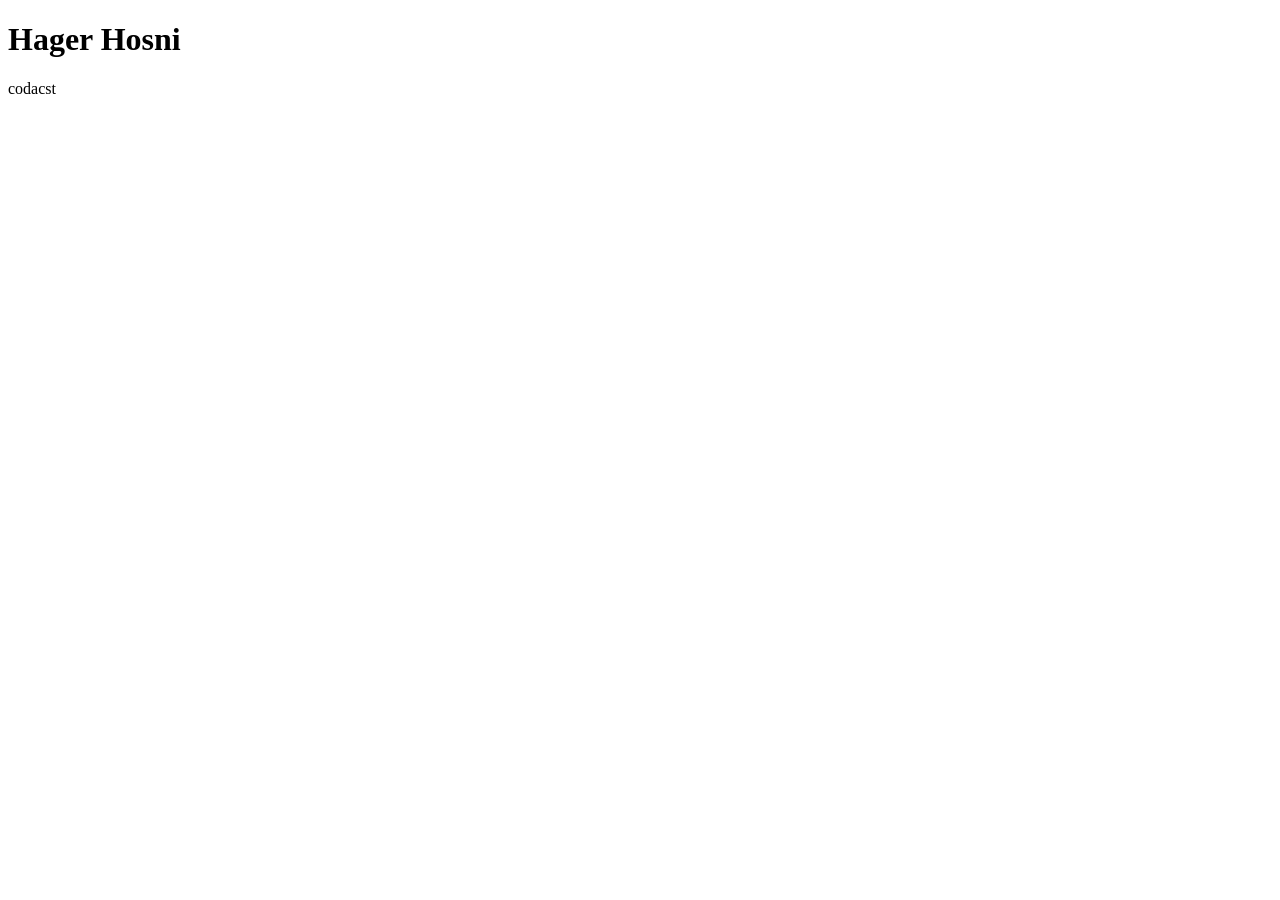
<file: index.html>
<!DOCTYPE html>
<html lang="en">
<head>
    <meta charset="UTF-8">
    <meta name="viewport" content="width=device-width, initial-scale=1.0">
    <title>Document</title>
</head>
<body>
    <h1>
        Hager Hosni
    </h1>
    <p> codacst</p>
</body>
</html>
</file>
